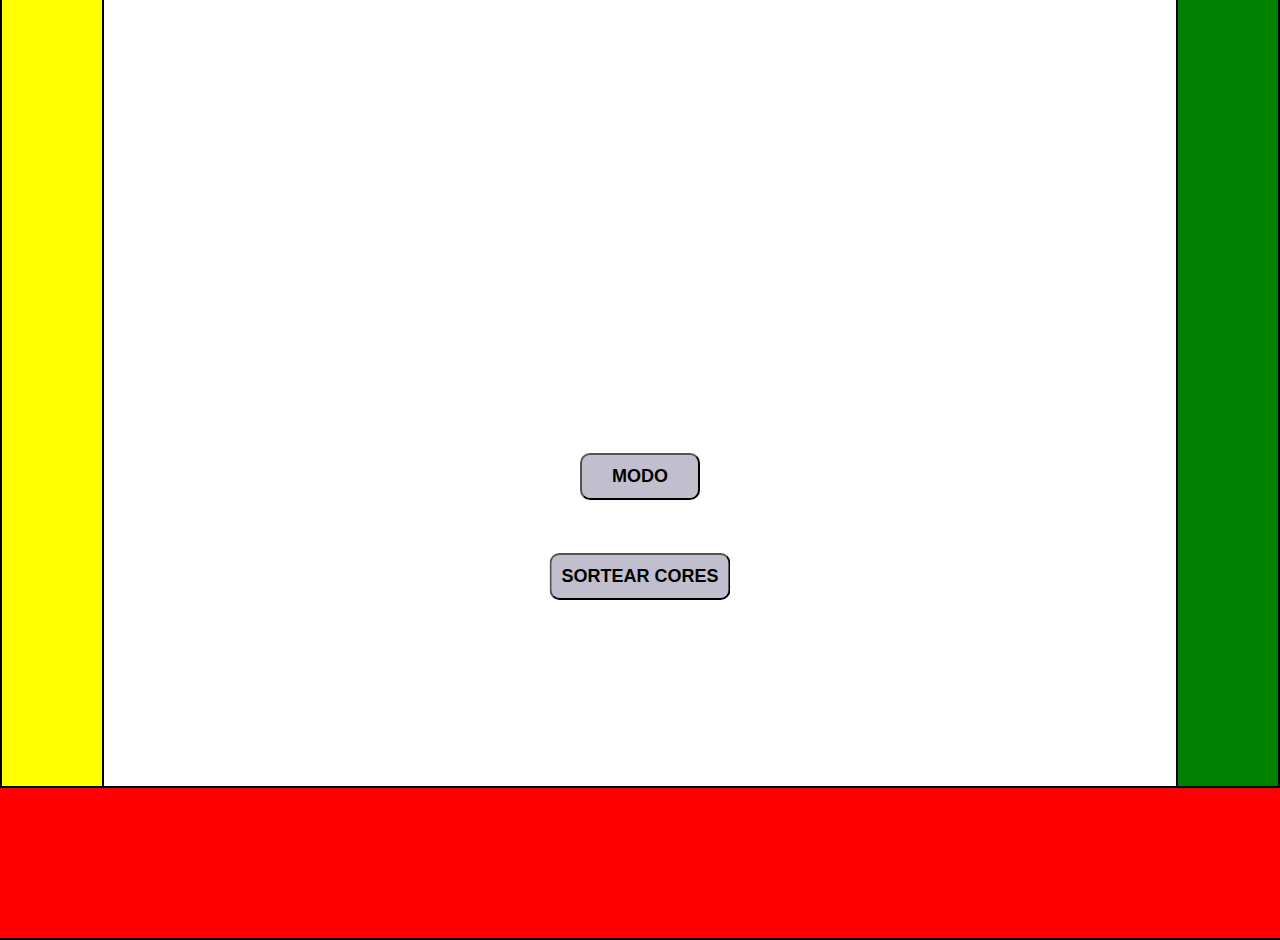
<file: index.html>
<!DOCTYPE html>
<html lang="pt-br">
<head>

    <meta charset="UTF-8">
    <meta name="viewport" content="width=device-width, initial-scale=1.0">
    <link rel="stylesheet" href="assets/css/rampa.css">
    <link rel="shortcut icon" type="imagex/png" href="assets/imgs/tbr-icon.jpg">
    <title>Rampa - Sorteador</title>

</head>
<body>

    <div class="container">
        <div class="color-box" id="color-left"></div>
        <div class="color-box" id="color-right"></div>
        <div class="color-box" id="color-bottom"></div>
    </div>
    <button id="mode-button">MODO</button>
    <button id="generate-button">SORTEAR CORES</button>
    <script src="assets/js/rampa.js"></script>

</body>
</html>
</file>
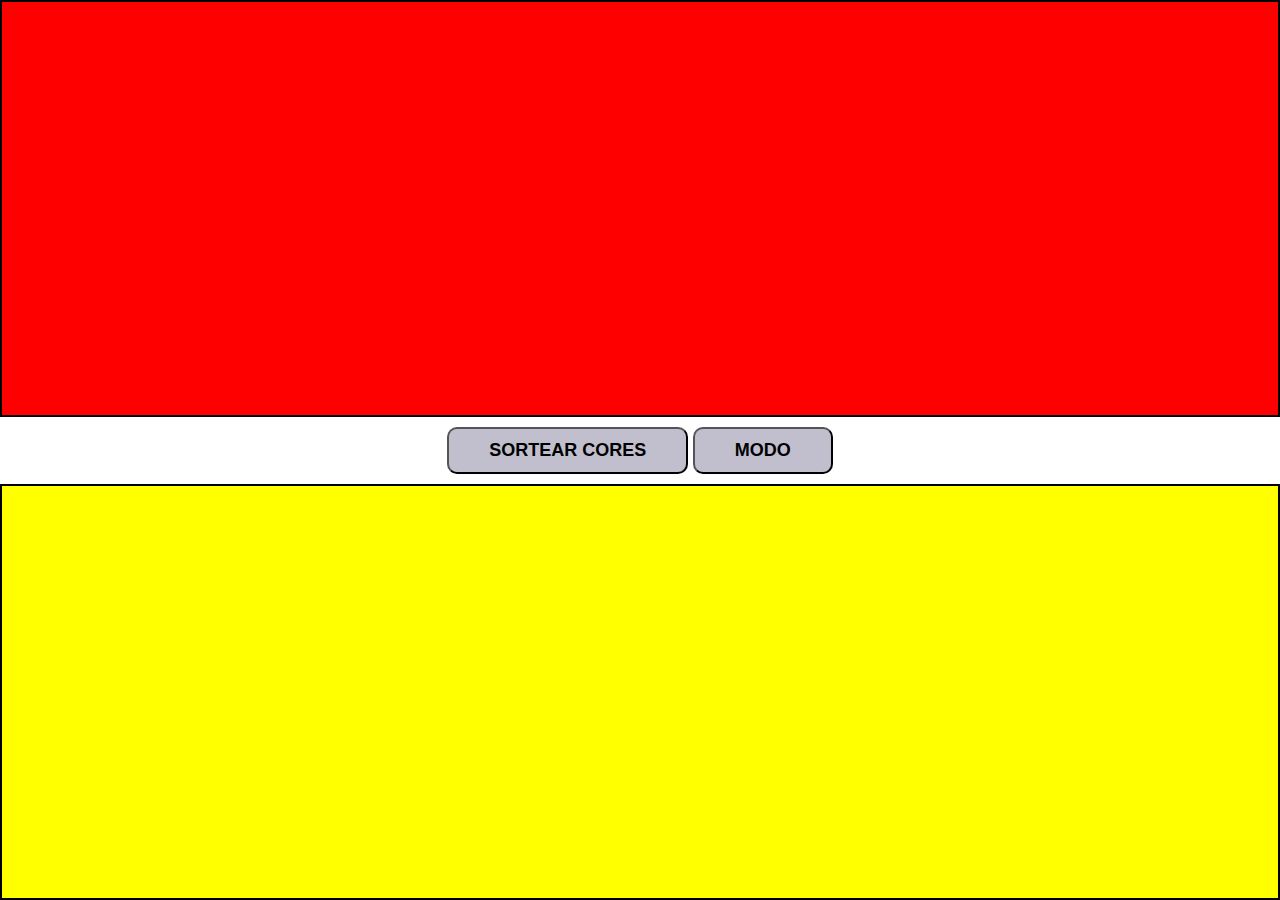
<file: monitoramento.html>
<!DOCTYPE html>
<html lang="pt-br">
<head>
    <meta charset="UTF-8">
    <meta name="viewport" content="width=device-width, initial-scale=1.0">
    <link rel="stylesheet" href="assets/css/monitoramento.css">
    <link rel="shortcut icon" type="imagex/png" href="assets/imgs/tbr-icon.jpg">
    <title>Monitoramento - Sorteador</title>
</head>
<body>
   
    <div class="color-box" id="color-top"></div>

    <div class="buttons"> 
        <button id="generate-button">SORTEAR CORES</button>
        <button id="mode-button">MODO</button>
    </div>

    <div class="color-box" id="color-bottom"></div>

    <script src="assets/js/monitoramento.js"></script>

</body>
</html>
</file>
<file: assets/css/rampa.css>
body {
    font-family: Arial, sans-serif;
    text-align: center;
    margin: 0;
    overflow: hidden;
}

.container {
    display: flex;
    justify-content: center;
    align-items: center;
    height: 100vh;
    padding: 20px;
    position: relative;
    overflow: hidden;
}

.color-box {
    width: 100px;
    height: 100px;
    border: 2px solid #000;
    position: absolute;
}

#color-left {
    left: 0px;
    top: 50%;
    transform: translateY(-50%);
    width: 100px;
    height: 1280px;
}

#color-right {
    right: 0px;
    top: 50%;
    transform: translateY(-50%);
    width: 100px;
    height: 1280px;
}

#color-bottom {
    left: 50%;
    bottom: 0px;
    transform: translateX(-50%);
    width: 1920px;
    height: 150px;
}

#mode-button{
    position: absolute;
    bottom: 400px;
    left: 50%;
    transform: translateX(-50%);
    padding: 11px 30px;
    cursor: pointer;
    border-radius: 10px;
    background-color: rgba(116, 111, 145, 0.445);
    font-size: 18px;
    font-weight: bold;
    font-family: "Calibri", sans-serif;
}

#generate-button{
    bottom: 300px;
    position: absolute;
    left: 50%;
    transform: translateX(-50%);
    padding: 11px 10px;
    cursor: pointer;
    border-radius: 10px;
    background-color: rgba(116, 111, 145, 0.445);
    font-size: 18px;
    font-weight: bold;
    font-family: "Calibri", sans-serif;
}
</file>
<file: assets/css/monitoramento.css>
body {
    font-family: Arial, sans-serif;
    text-align: center;
    margin: 0;
    overflow: hidden;
    display: flex;
    flex-direction: column;
    height: 100vh; /* 100% da altura da janela */
}

button {
    margin-top: 10px;
    margin-bottom: 10px;
    cursor: pointer;
    padding: 11px 40px;
}

#mode-button{
    border-radius: 10px;
    background-color: rgba(116, 111, 145, 0.445);
    font-size: 18px;
    font-weight: bold;
    font-family: "Calibri", sans-serif;
}

#generate-button{
    border-radius: 10px;
    background-color: rgba(116, 111, 145, 0.445);
    font-size: 18px;
    font-weight: bold;
    font-family: "Calibri", sans-serif;
}


.color-box {
    flex: 1; /* Para ocupar metade da altura da janela */
    border: 2px solid #000;
}

#color-top {
    background-color: yellow;
}

#color-bottom {
    background-color: red;
}
</file>
